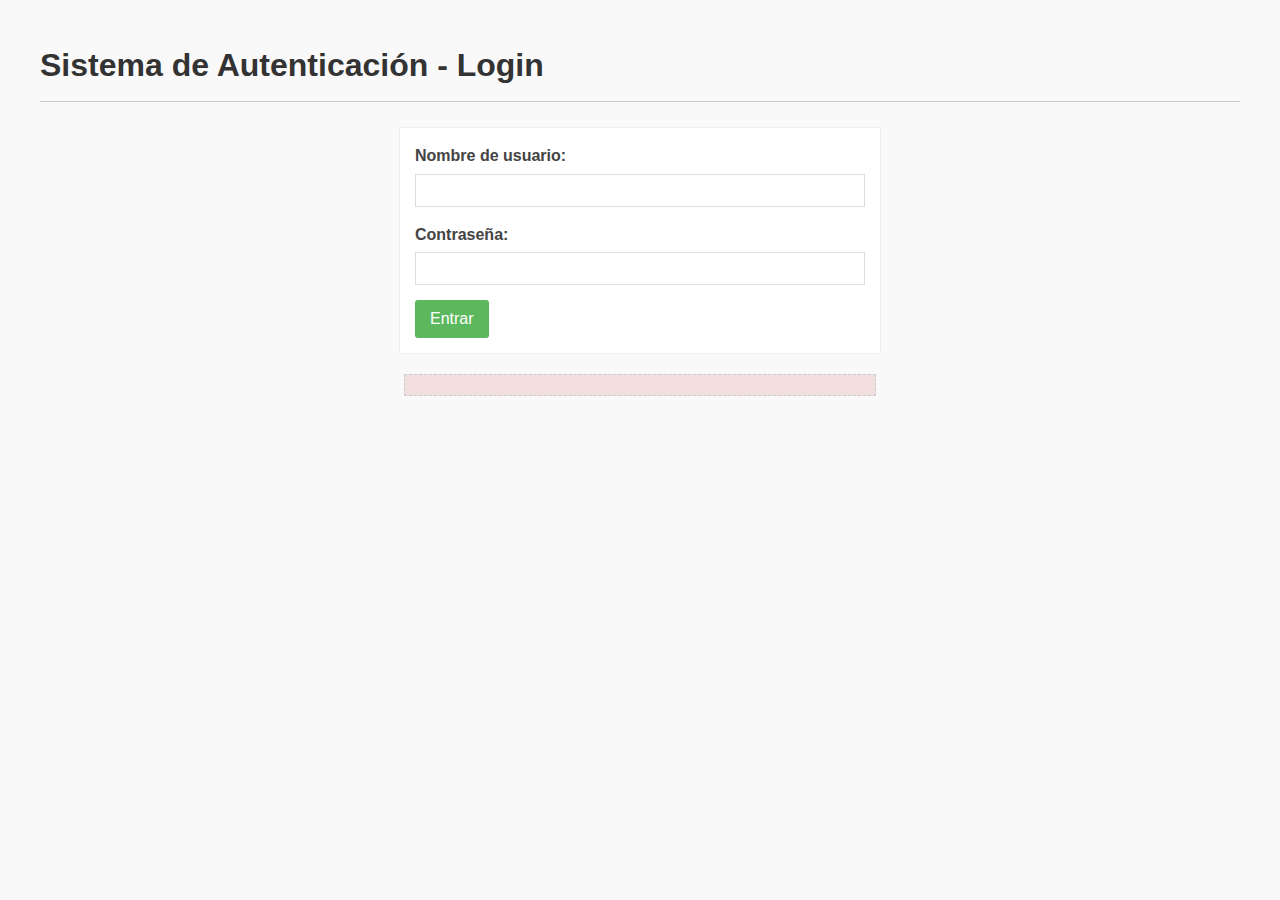
<file: index.html>
<!DOCTYPE html>
<html lang="es">
<head>
  <meta charset="UTF-8">
  <title>Login</title>
  <link rel="stylesheet" href="styles.css">
  

</head>
<body>
  <h1>Sistema de Autenticación - Login</h1>

  <form id="loginForm">
    <div>
      <label for="username">Nombre de usuario:</label>
      <input type="text" id="username" name="username" required>
    </div>

    <div>
      <label for="password">Contraseña:</label>
      <input type="password" id="password" name="password" required>
    </div>

    <button type="submit">Entrar</button>
  </form>

  <p id="mensaje" style="color:red;"></p>

  <script>
    

    const form = document.getElementById('loginForm');
    const mensaje = document.getElementById('mensaje');

    form.addEventListener('submit', function (e) {
      e.preventDefault();

      const username = document.getElementById('username').value.trim();
      const password = document.getElementById('password').value.trim();

      fetch('api/api_login.php', {
        method: 'POST',
        headers: {
          'Content-Type': 'application/json'
        },
        body: JSON.stringify({ username, password })
      })
      .then(response => {
        if (response.ok) {
          return response.json();
        } else if (response.status === 401) {
          // Credenciales incorrectas → vamos a no_permisos.html
          window.location.href = 'no_permisos.html';
          throw new Error('Redirigiendo a no_permisos');
        } else {
          throw new Error('Error del servidor');
        }
      })
      .then(data => {
        // Guardamos token y username
        localStorage.setItem('token', data.token);
        localStorage.setItem('username', data.username);

        // Redirigimos a la pantalla de bienvenida
        window.location.href = 'welcome.html';
      })
      .catch(err => {
        // Si no hemos redirigido ya, podemos mostrar mensaje genérico
        console.error(err);
        // mensaje.textContent = 'Ha ocurrido un error.';
      });
    });
  </script>
</body>
</html>
</file>
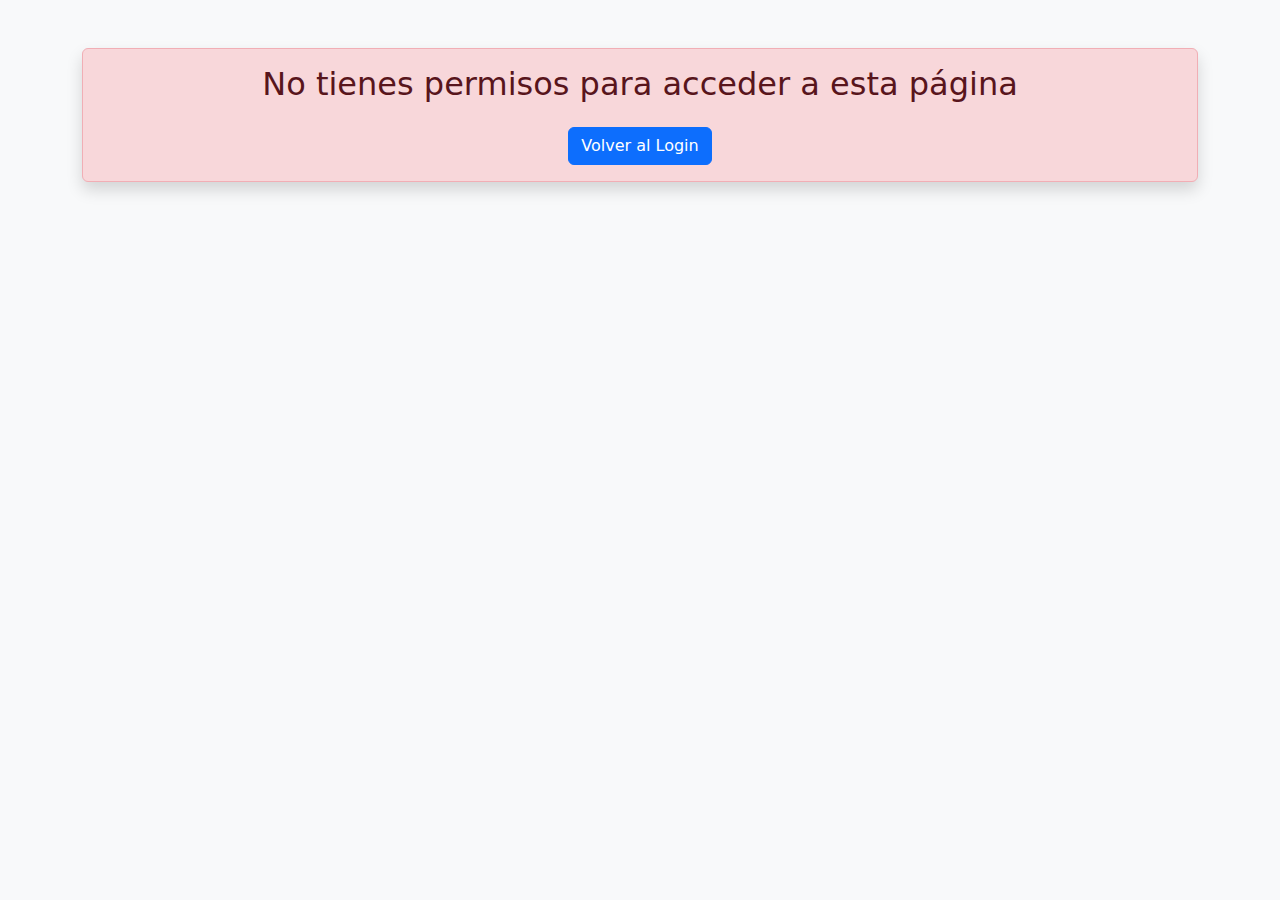
<file: bienvenida.html>
<!DOCTYPE html>
<html lang="es">
<head>
<meta charset="UTF-8">
<title>Bienvenido</title>
<link href="https://cdn.jsdelivr.net/npm/bootstrap@5.3.0/dist/css/bootstrap.min.css" rel="stylesheet">

<script>
async function cargarUsuario() {

    const token = localStorage.getItem("token");

    if (!token) {
        window.location.href = "forbidden.html";
        return;
    }

    const res = await fetch("api/welcome.php", {
        headers: { "Authorization": "Bearer " + token }
    });

    if (res.status === 403) {
        window.location.href = "forbidden.html";
        return;
    }

    const data = await res.json();

    document.getElementById("username").textContent = data.username;
    document.getElementById("hora").textContent = data.time;
    document.getElementById("mensaje").textContent = data.message;
}

function logout() {
    localStorage.removeItem("token");
    localStorage.removeItem("username");
    window.location.href = "login.html";
}
</script>
</head>

<body onload="cargarUsuario()" class="bg-light">

<div class="container mt-5">
    <div class="card shadow p-4">
        <h2>Bienvenido, <span id="username"></span> 👋</h2>
        <p>Hora actual: <strong id="hora"></strong></p>
        <p id="mensaje"></p>

        <button class="btn btn-danger mt-3" onclick="logout()">Cerrar Sesión</button>
    </div>
</div>

</body>
</html>
</file>
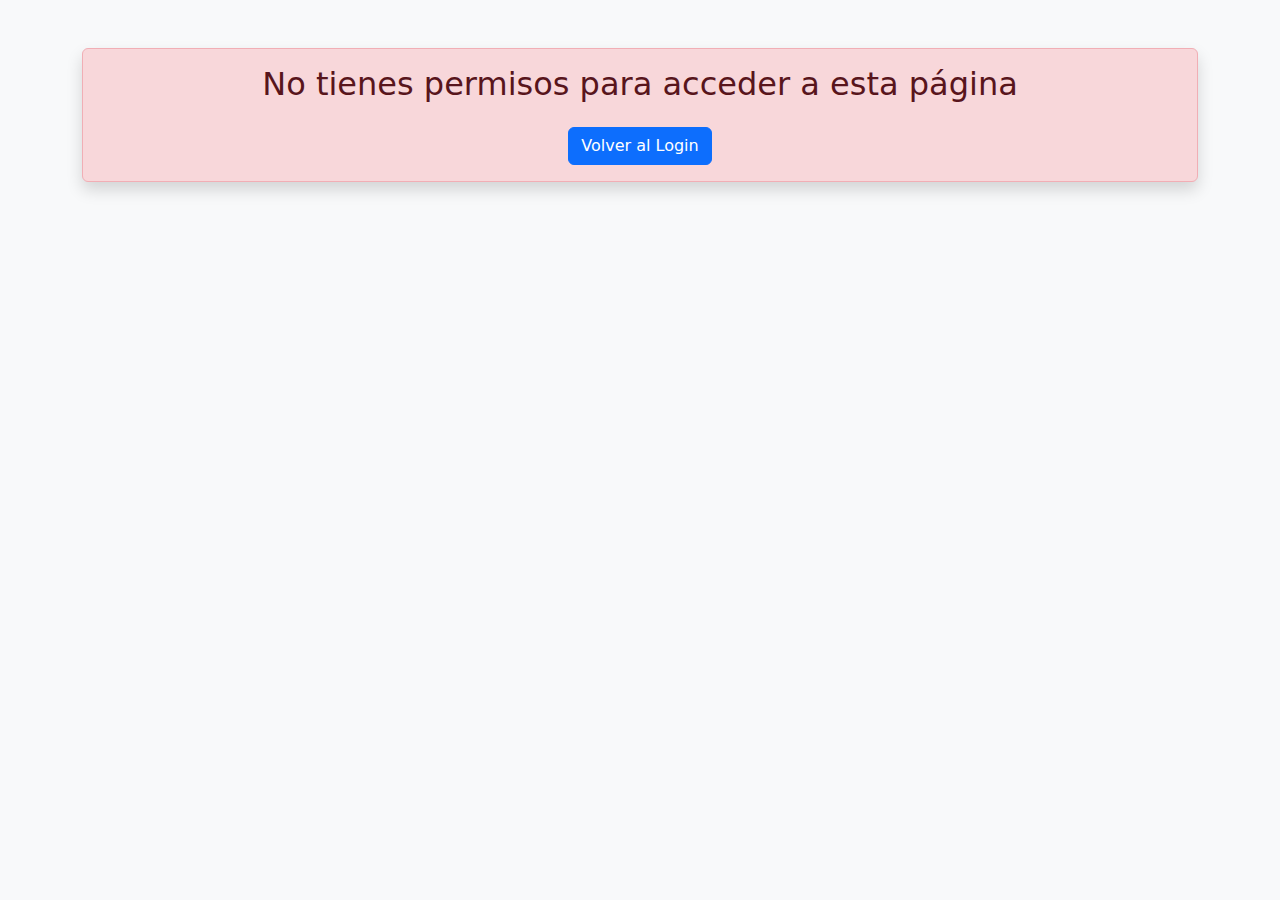
<file: forbidden.html>
<!DOCTYPE html>
<html lang="es">
<head>
<meta charset="UTF-8">
<title>No tienes permisos</title>
<link href="https://cdn.jsdelivr.net/npm/bootstrap@5.3.0/dist/css/bootstrap.min.css" rel="stylesheet">
</head>
<body class="bg-light">

<div class="container mt-5">
    <div class="alert alert-danger text-center shadow">
        <h2>No tienes permisos para acceder a esta página</h2>
        <a href="login.html" class="btn btn-primary mt-3">Volver al Login</a>
    </div>
</div>

</body>
</html>
</file>
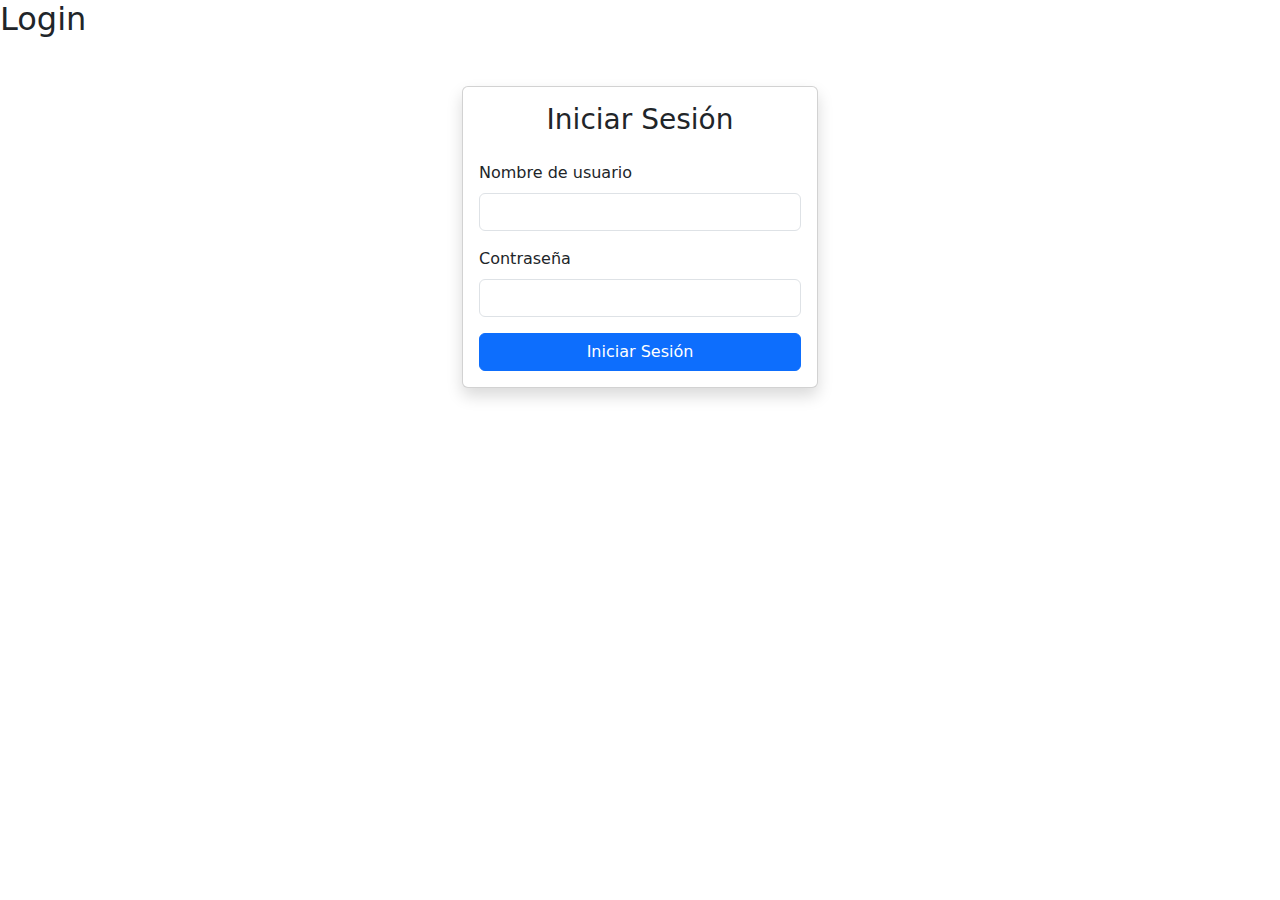
<file: login.html>
<!DOCTYPE html>
<html lang="es">
<head>  
    <meta charset="UTF-8">
    <meta name="viewport" content="width=device-width, initial-scale=1.0">
    <title>Pantalla de Login</title>
    <script>
async function login(event) {
    event.preventDefault();

    const username = document.getElementById("username").value;    
    const password = document.getElementById("password").value;

    try {
        const res = await fetch("api/login.php", {
            method: "POST",
            headers: {"Content-Type": "application/json"},
            body: JSON.stringify({ username, password })
        });

        if (res.status === 401) {
            alert("Credenciales incorrectas");
            return;
        }

        const data = await res.json();
        localStorage.setItem("token", data.token);
        localStorage.setItem("username", data.username);

        window.location.href = "welcome.html";

    } catch (err) {
        console.error(err);
        alert("Error de conexión");
    }
}
</script>
    <link href="https://cdn.jsdelivr.net/npm/bootstrap@5.3.0/dist/css/bootstrap.min.css" rel="stylesheet">
</head> 
<body>
    <h2>Login</h2>
    <div class="container mt-5">
    <div class="row justify-content-center">
        <div class="col-md-4">
            <div class="card shadow">
                <div class="card-body">
                    <h3 class="text-center mb-4">Iniciar Sesión</h3>

                    <form onsubmit="login(event)">
                        <div class="mb-3">
                            <label for="username" class="form-label">Nombre de usuario</label>
                            <input type="text" id="username" name="username" class="form-control" required>
                        </div>

                        <div class="mb-3">
                            <label for="password" class="form-label">Contraseña</label>
                            <input type="password" id="password" name="password" class="form-control" required>
                        </div>

                        <button type="submit" class="btn btn-primary w-100">Iniciar Sesión</button>
                    </form>

                </div>
            </div>
        </div>
    </div>
</div>
</body>
</html>
</file>
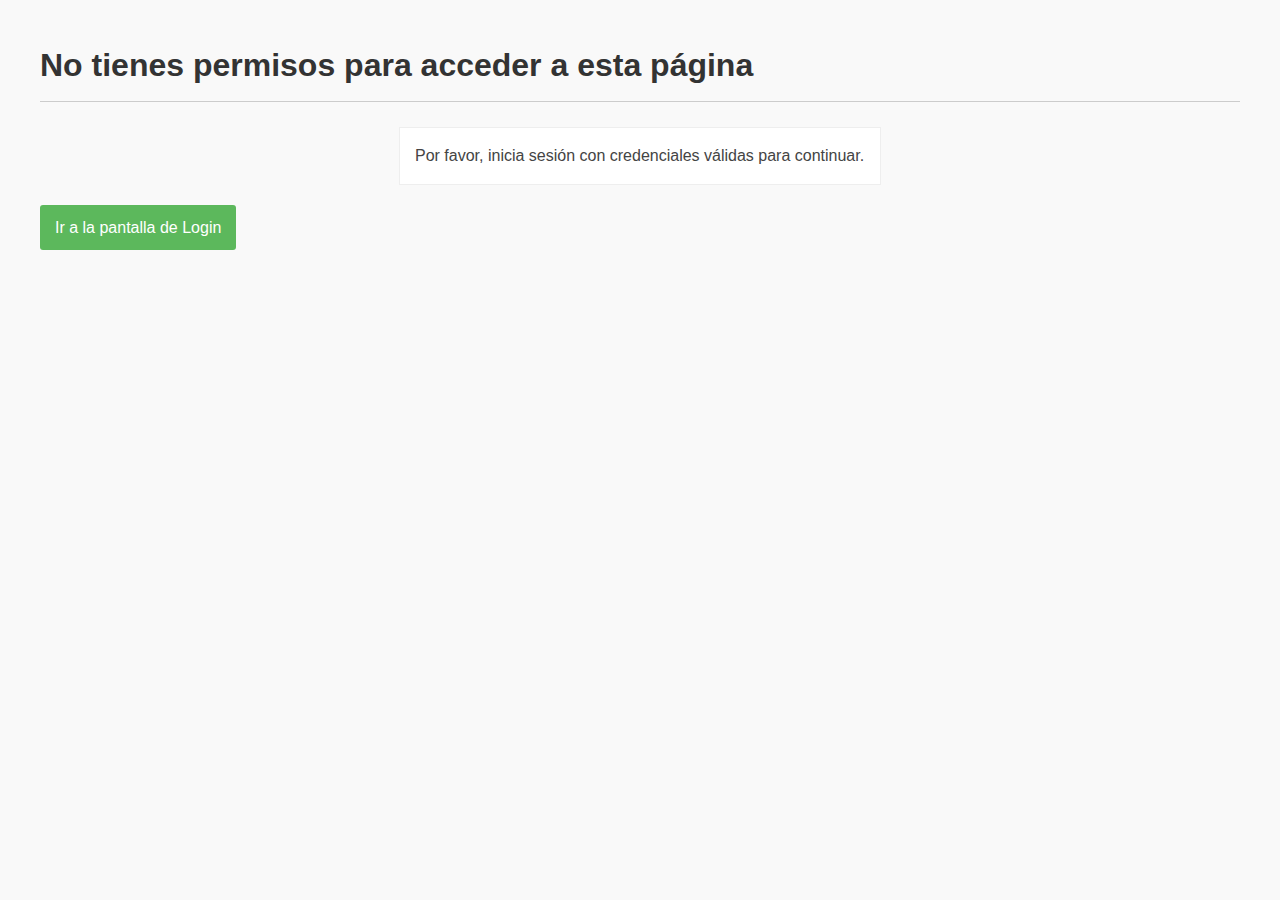
<file: no_permisos.html>
<!DOCTYPE html>
<html lang="es">
<head>
  <meta charset="UTF-8">
  <title>No tienes permisos</title>
  <link rel="stylesheet" href="styles.css">
</head>
<body>
  <h1>No tienes permisos para acceder a esta página</h1>
  <p>Por favor, inicia sesión con credenciales válidas para continuar.</p>

  <a href="index.html">Ir a la pantalla de Login</a>
</body>
</html>
</file>
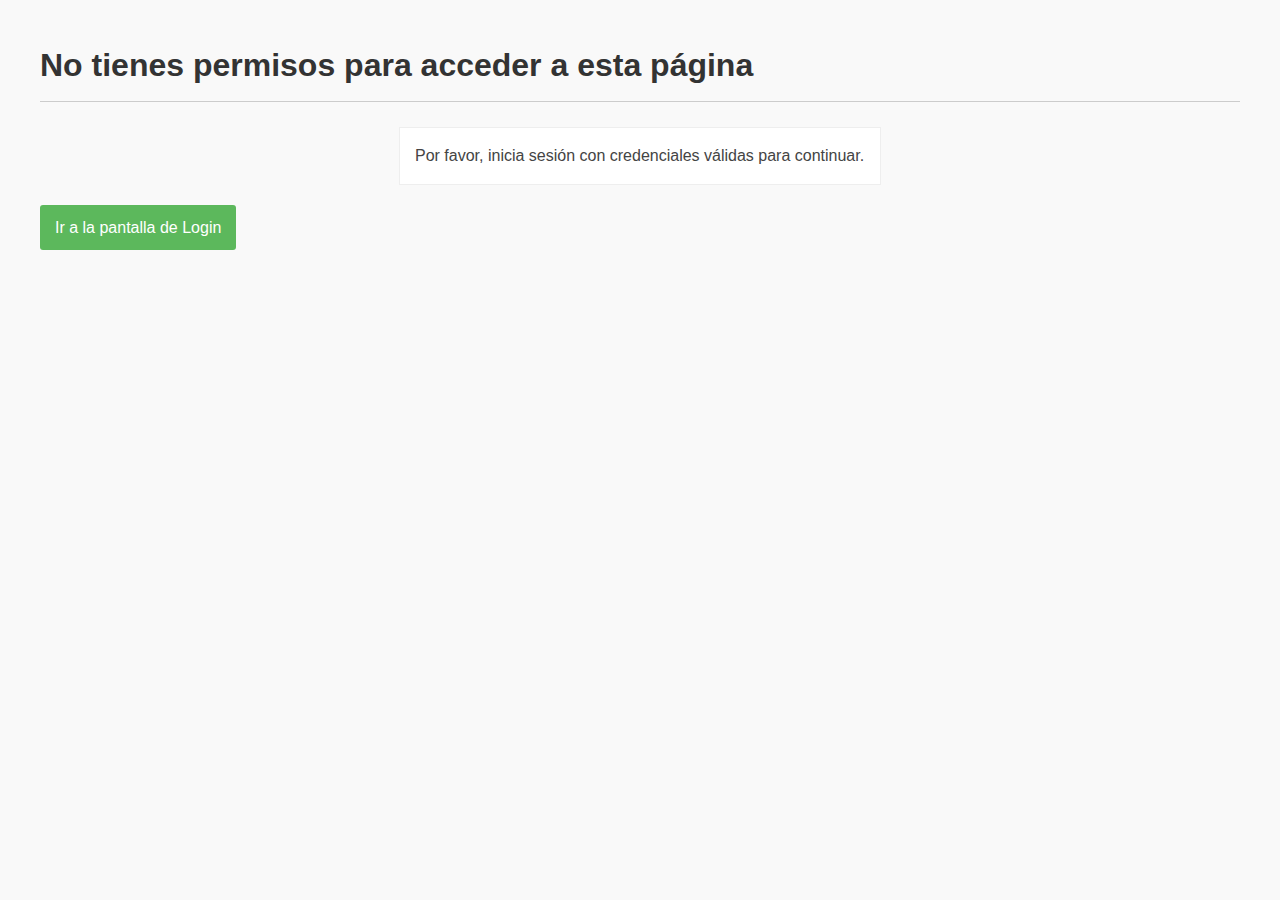
<file: welcome.html>
<!DOCTYPE html>
<html lang="es">
<head>
  <meta charset="UTF-8">
  <title>Pantalla de Bienvenida</title>
  <link rel="stylesheet" href="styles.css">
</head>
<body>
  <h1>Pantalla de Bienvenida</h1>

  <p id="saludo"></p>
  <p id="hora"></p>
  <p id="mensaje"></p>

  <button id="logoutBtn">Cerrar sesión</button>

  <script>
    const token = localStorage.getItem('token');

    // Si no hay token → no tienes permiso
    if (!token) {
      window.location.href = 'no_permisos.html';
    } else {
      fetch('api/api_welcome.php', {
        method: 'GET',
        headers: {
          'Authorization': 'Bearer ' + token
        }
      })
      .then(response => {
        if (response.ok) {
          return response.json();
        } else if (response.status === 403 || response.status === 401) {
          // Sin permisos → redirigir a no_permisos
          window.location.href = 'no_permisos.html';
          throw new Error('No tienes permisos');
        } else {
          throw new Error('Error del servidor');
        }
      })
      .then(data => {
        document.getElementById('saludo').textContent =
          'Hola, ' + data.username;

        document.getElementById('hora').textContent =
          'Hora actual del servidor: ' + data.horaServidor;

        document.getElementById('mensaje').textContent =
          data.message + ' ¡Disfruta de la aplicación!';

        // Opcional: actualización de hora del cliente
        setInterval(() => {
          const ahora = new Date();
          document.getElementById('hora').textContent =
            'Hora actual (cliente): ' + ahora.toLocaleTimeString();
        }, 1000);
      })
      .catch(err => {
        console.error(err);
      });
    }

    // Cerrar sesión
    document.getElementById('logoutBtn').addEventListener('click', function () {
      localStorage.removeItem('token');
      localStorage.removeItem('username');
      window.location.href = 'index.html';
    });
  </script>
</body>
</html>
</file>
<file: styles.css>
/*
 * styles.css - CSS Ultra Básico
 * Enfocado en legibilidad y estructura
 */

body {
    font-family: 'Verdana', sans-serif;
    margin: 40px;
    padding: 0;
    background-color: #f9f9f9;
    color: #444;
    line-height: 1.6;
}

h1 {
    color: #333;
    border-bottom: 1px solid #ccc;
    padding-bottom: 10px;
    margin-bottom: 25px;
}

/* Contenedores principales (para formularios y mensajes) */
#loginForm, p, .info-box {
    width: 100%;
    max-width: 450px;
    margin: 0 auto 20px auto;
    padding: 15px;
    border: 1px solid #eee;
    background-color: #fff;
}

/* Espaciado dentro de los formularios */
div {
    margin-bottom: 15px;
}

label {
    display: block;
    margin-bottom: 5px;
    font-weight: bold;
}

input[type="text"], input[type="password"] {
    width: 100%;
    padding: 8px;
    border: 1px solid #ddd;
    box-sizing: border-box;
}

/* Estilo de los botones y enlaces */
button, a {
    padding: 10px 15px;
    background-color: #5cb85c; /* Un verde simple */
    color: white;
    border: none;
    cursor: pointer;
    font-size: 1em;
    text-decoration: none;
    display: inline-block;
    border-radius: 3px;
    transition: background-color 0.2s;
}

button:hover, a:hover {
    background-color: #4cae4c;
}

/* Botón de Logout */
#logoutBtn {
    background-color: #d9534f; /* Rojo para cerrar sesión */
}

#logoutBtn:hover {
    background-color: #c9302c;
}

/* Mensaje de error/estado */
#mensaje {
    color: #a94442;
    background-color: #f2dede;
    border-color: #ebccd1;
    padding: 10px;
    border: 1px solid;
    font-weight: normal;
}

/* Estilo para los mensajes en welcome.html */
#saludo {
    font-size: 1.2em;
    font-weight: bold;
}

#hora, #mensaje {
    border: 1px dashed #ccc;
}
</file>
